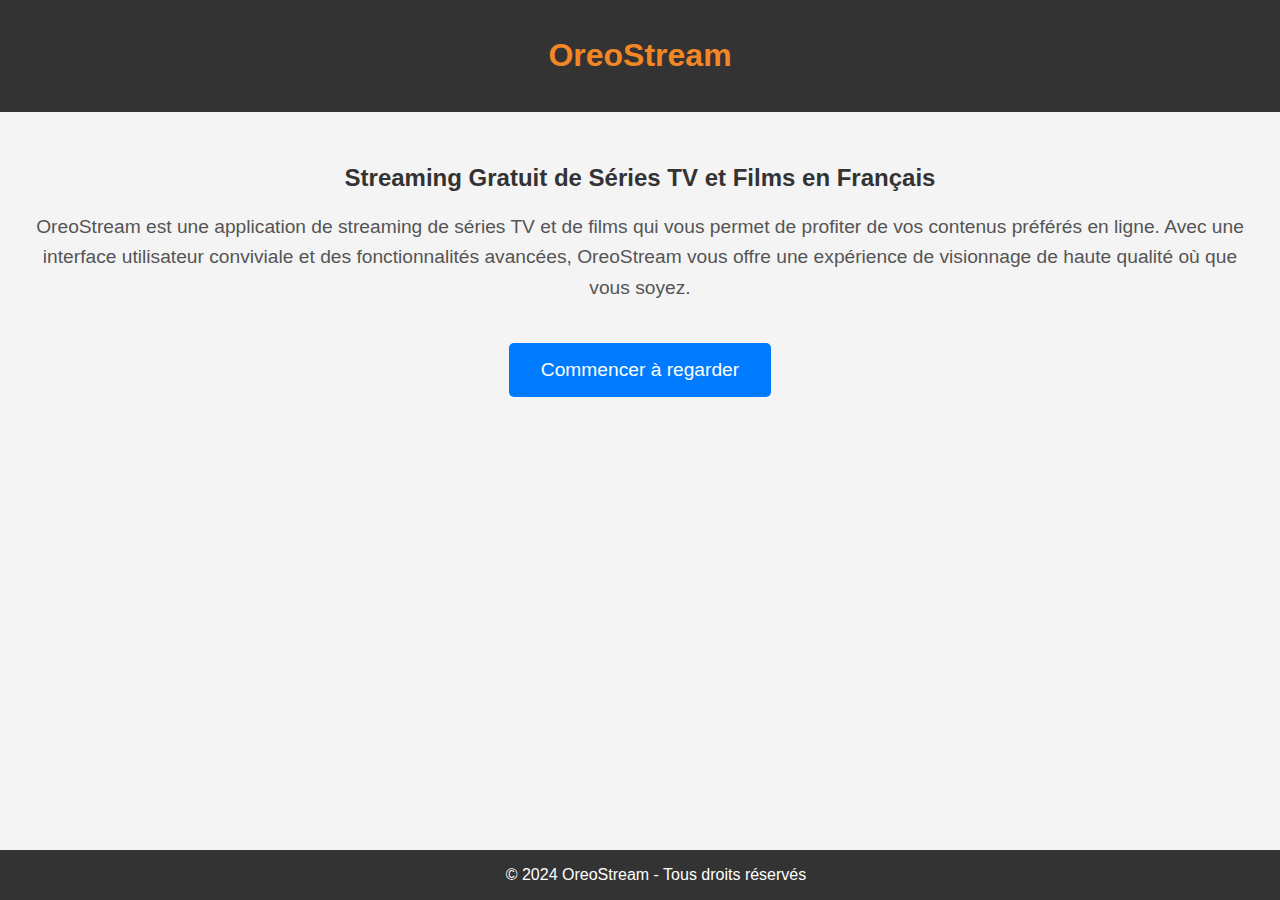
<file: index.html>
<!DOCTYPE html>
<html lang="fr">

<head>
    <meta charset="UTF-8">
    <meta name="viewport" content="width=device-width, initial-scale=1.0">
    <meta name="description" content="OreoStream - Streaming Gratuit de Films et Séries en Français. Profitez de vos contenus préférés en ligne avec une interface conviviale et des fonctionnalités avancées. Commencez à regarder maintenant.">
    <meta name="keywords" content="OreoStream, streaming gratuit, films, séries, français, french-stream, visionnage en ligne, interface conviviale, expérience de haute qualité">
    <meta http-equiv="Permissions-Policy" content="interest-cohort=()">
    <meta name="author" content="french-stream.gg">

    <title>OreoStream - Streaming Gratuit de Films et Séries</title>

    <!-- Schema.org markup for rich snippets -->
    <script type="application/ld+json">
        {
            "@context": "http://schema.org",
            "@type": "Product",
            "name": "OreoStream",
            "description": "Streaming Gratuit de Films et Séries en Français",
            "aggregateRating": {
                "@type": "AggregateRating",
                "ratingValue": "5",
                "reviewCount": "500"  // Replace with the actual number of reviews
            }
        }
    </script>

    <style>
        body {
            font-family: 'Arial', sans-serif;
            margin: 0;
            padding: 0;
            box-sizing: border-box;
            background-color: #f4f4f4;
            color: #333;
        }

        header {
            background-color: #333;
            color: #fff;
            text-align: center;
            padding: 1rem;
        }

        section {
            padding: 2rem;
            text-align: center;
        }

        h1 {
            color: #f48625;
        }

        p {
            font-size: 1.2rem;
            line-height: 1.6;
            color: #555;
        }

        .cta-button {
            display: inline-block;
            padding: 1rem 2rem;
            background-color: #007bff;
            color: #fff;
            text-decoration: none;
            font-size: 1.2rem;
            border-radius: 5px;
            margin-top: 20px;
        }

        .cta-button:hover {
            background-color: #0056b3;
        }

        footer {
            background-color: #333;
            color: #fff;
            text-align: center;
            padding: 1rem;
            position: fixed;
            bottom: 0;
            width: 100%;
        }
    </style>
</head>

<body>
    <header>
        <h1>OreoStream</h1>
    </header>

    <section>
        <h2>Streaming Gratuit de Séries TV et Films en Français</h2>
        <p>OreoStream est une application de streaming de séries TV et de films qui vous permet de profiter de vos contenus préférés en ligne. Avec une interface utilisateur conviviale et des fonctionnalités avancées, OreoStream vous offre une expérience de visionnage de haute qualité où que vous soyez.</p>
        <a href="https://github.com/saqoah/OreoStream" class="cta-button">Commencer à regarder</a>
    </section>

    <footer>
        &copy; 2024 OreoStream - Tous droits réservés
    </footer>
</body>

</html>
</file>
